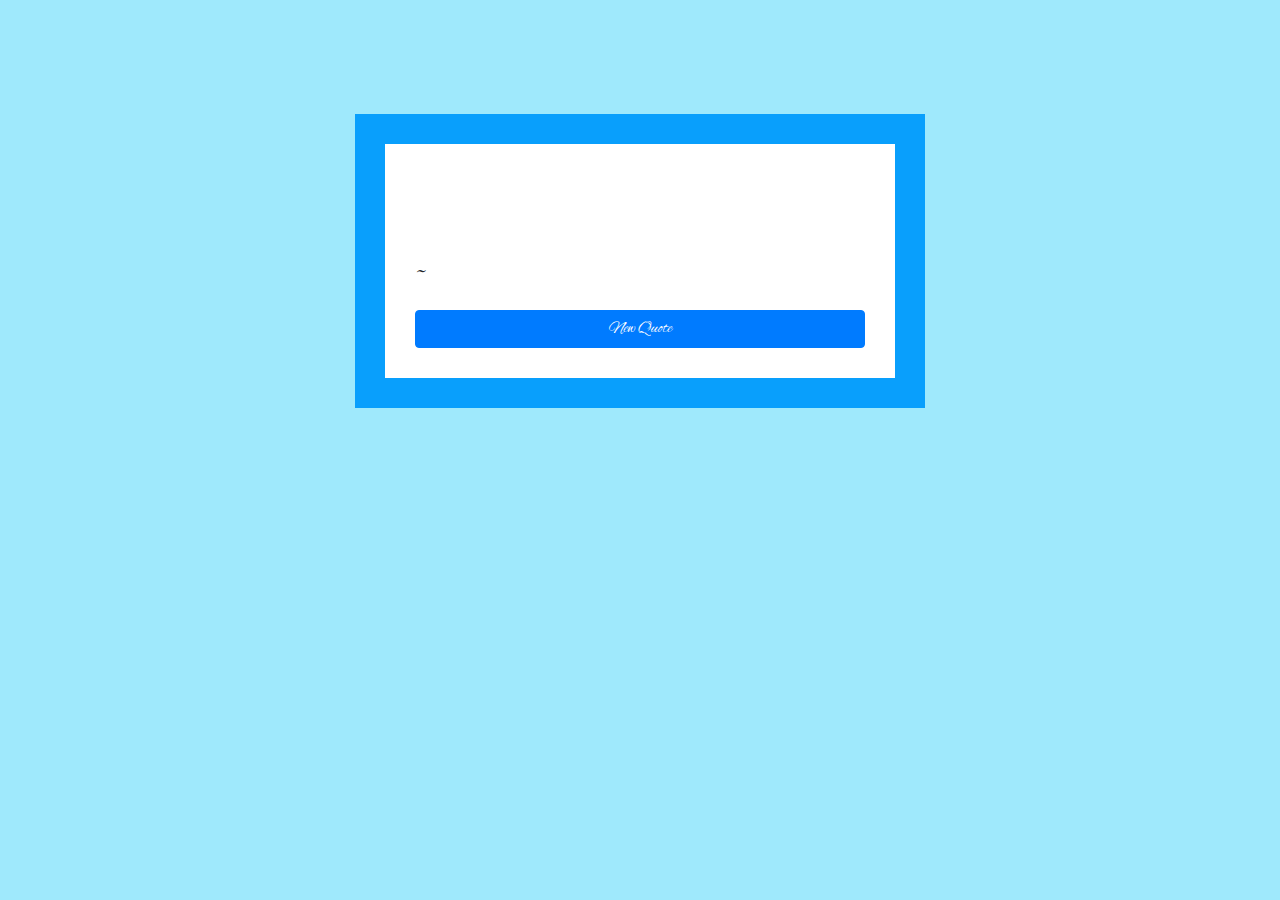
<file: index.html>
<html>
	<head><title>My node js Weather app</title>

	 <meta charset="utf-8">
  <meta name="viewport" content="width=device-width, initial-scale=1">
  <link rel="stylesheet" href="https://maxcdn.bootstrapcdn.com/bootstrap/4.5.2/css/bootstrap.min.css">
  <script src="https://ajax.googleapis.com/ajax/libs/jquery/3.5.1/jquery.min.js"></script>
  <script src="https://cdnjs.cloudflare.com/ajax/libs/popper.js/1.16.0/umd/popper.min.js"></script>
  <script src="https://maxcdn.bootstrapcdn.com/bootstrap/4.5.2/js/bootstrap.min.js"></script>
  <link rel="stylesheet" type="text/css" href="index.css">
  <link href='https://fonts.googleapis.com/css?family=Alex Brush' rel='stylesheet'>

  <link rel="stylesheet" type="text/css" href="https://cdnjs.cloudflare.com/ajax/libs/font-awesome/4.7.0/css/font-awesome.min.css">
	</head>
	<body style="background-color:#9fe9fc">
		<div class="container">
			<div class="row">
				<div class="col-xl-3 col-lg-3 col-md-3 col-sm-3 col-3">

				</div>
				<div class="col-xl-6 col-lg-6 col-md-6 col-sm-6 col-6" id="appcenterdiv">
						<div id="maindiv">
								<p id="quotes"></p><br/>
								<span style="float:left">~</span><p id="author"></p>
								<button id="newquotes" class="btn btn-primary">New Quote</button>

						</div>
						

				</div>
				<div class="col-xl-4 col-lg-4 col-md-4 col-sm-4 col-4">

				</div>
			</div>
		</div>
	

	<script type="text/javascript">

	var temma=document.getElementById('quotes');
	var lemma=document.getElementById('author');
	var button=document.getElementById('newquotes');


	let realdata="";

	const getnewquotes=()=>{
		let rnum=(Math.random()*100).toFixed(0);
		console.log(realdata[rnum].text);
		temma.innerText=realdata[rnum].text;
		if(realdata[rnum].author==null){
		 lemma.innerText="By Unknown";

		}
		else{lemma.innerText=realdata[rnum].author;
		}
		

	}
	const getquotes=async ()=>{
		const api="https://type.fit/api/quotes";
		try{
			let data=await fetch(api);
			realdata=await data.json();
			// console.log(realdata[10].author,realdata[10].text);
			getnewquotes();
		}
		catch (error){

		}

		};
		button.addEventListener("click",getnewquotes);
		getquotes();
		



	</script>
	</body>
</html>
</file>
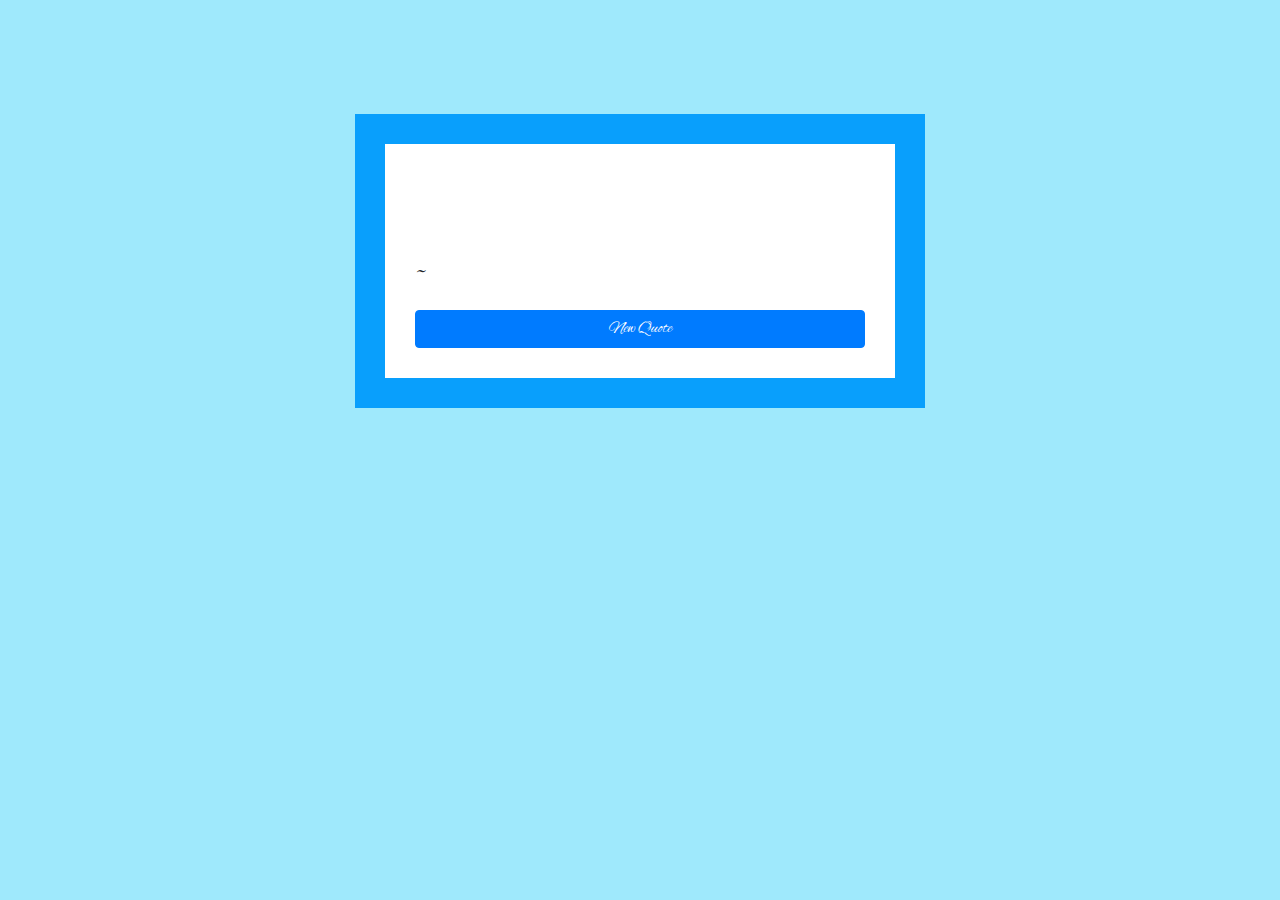
<file: home.html>
<html>
	<head><title>My node js Weather app</title>

	 <meta charset="utf-8">
  <meta name="viewport" content="width=device-width, initial-scale=1">
  <link rel="stylesheet" href="https://maxcdn.bootstrapcdn.com/bootstrap/4.5.2/css/bootstrap.min.css">
  <script src="https://ajax.googleapis.com/ajax/libs/jquery/3.5.1/jquery.min.js"></script>
  <script src="https://cdnjs.cloudflare.com/ajax/libs/popper.js/1.16.0/umd/popper.min.js"></script>
  <script src="https://maxcdn.bootstrapcdn.com/bootstrap/4.5.2/js/bootstrap.min.js"></script>
  <link rel="stylesheet" type="text/css" href="index.css">
  <link href='https://fonts.googleapis.com/css?family=Alex Brush' rel='stylesheet'>

  <link rel="stylesheet" type="text/css" href="https://cdnjs.cloudflare.com/ajax/libs/font-awesome/4.7.0/css/font-awesome.min.css">
	</head>
	<body style="background-color:#9fe9fc">
		<div class="container">
			<div class="row">
				<div class="col-xl-3 col-lg-3 col-md-3 col-sm-3 col-3">

				</div>
				<div class="col-xl-6 col-lg-6 col-md-6 col-sm-6 col-6" id="appcenterdiv">
						<div id="maindiv">
								<p id="quotes"></p><br/>
								<span style="float:left">~</span><p id="author"></p>
								<button id="newquotes" class="btn btn-primary">New Quote</button>

						</div>
						

				</div>
				<div class="col-xl-4 col-lg-4 col-md-4 col-sm-4 col-4">

				</div>
			</div>
		</div>
	

	<script type="text/javascript">

	var temma=document.getElementById('quotes');
	var lemma=document.getElementById('author');
	var button=document.getElementById('newquotes');


	let realdata="";

	const getnewquotes=()=>{
		let rnum=(Math.random()*100).toFixed(0);
		console.log(realdata[rnum].text);
		temma.innerText=realdata[rnum].text;
		if(realdata[rnum].author==null){
		 lemma.innerText="By Unknown";

		}
		else{lemma.innerText=realdata[rnum].author;
		}
		

	}
	const getquotes=async ()=>{
		const api="https://type.fit/api/quotes";
		try{
			let data=await fetch(api);
			realdata=await data.json();
			// console.log(realdata[10].author,realdata[10].text);
			getnewquotes();
		}
		catch (error){

		}

		};
		button.addEventListener("click",getnewquotes);
		getquotes();
		



	</script>
	</body>
</html>
</file>
<file: index.css>
#appcenterdiv{
	background-color: #099ffc;
	margin-top:10%;
	padding:30px;
}
#maindiv{
background-color: white;
font-family: 'Alex Brush';
padding:30px;
font-size: 40px;
}
#newquotes{
	width:100%;
}
#author{
	float:right;
}
</file>
